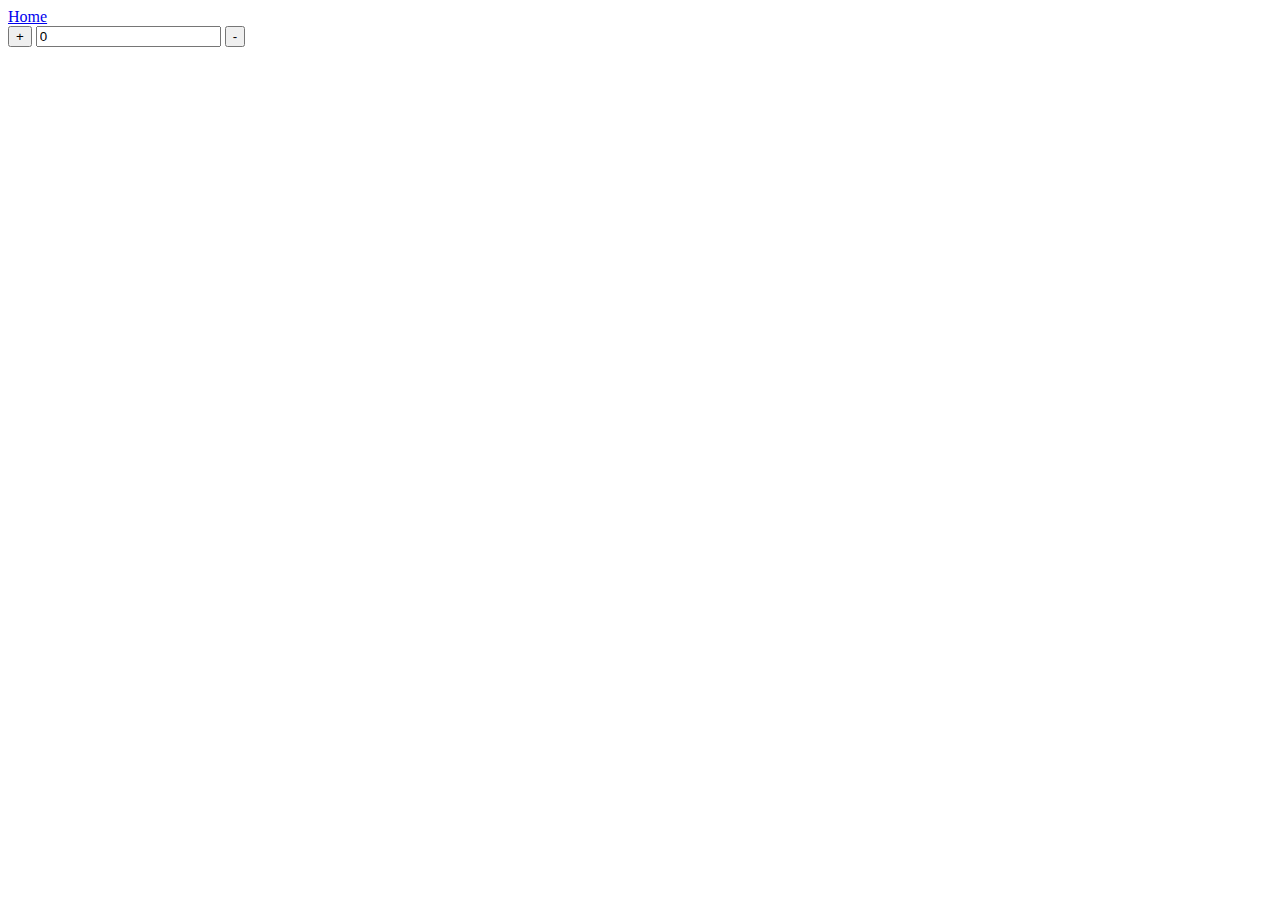
<file: exercise-2.html>
<!DOCTYPE html>
<html lang="en">
<head>
    <meta charset="UTF-8">
    <meta name="viewport" content="width=device-width, initial-scale=1.0">
    <title>Increment/Decrement</title>
</head>
<body>
    <nav>
        <a href="index.html">Home</a>
    </nav>
    <button class="increment">+</button>
    <input type="text" class="data" value="0"/>
    <button class="decrement">-</button>
    <script src="js/exercise-2.js"></script>
</body>
</html>
</file>
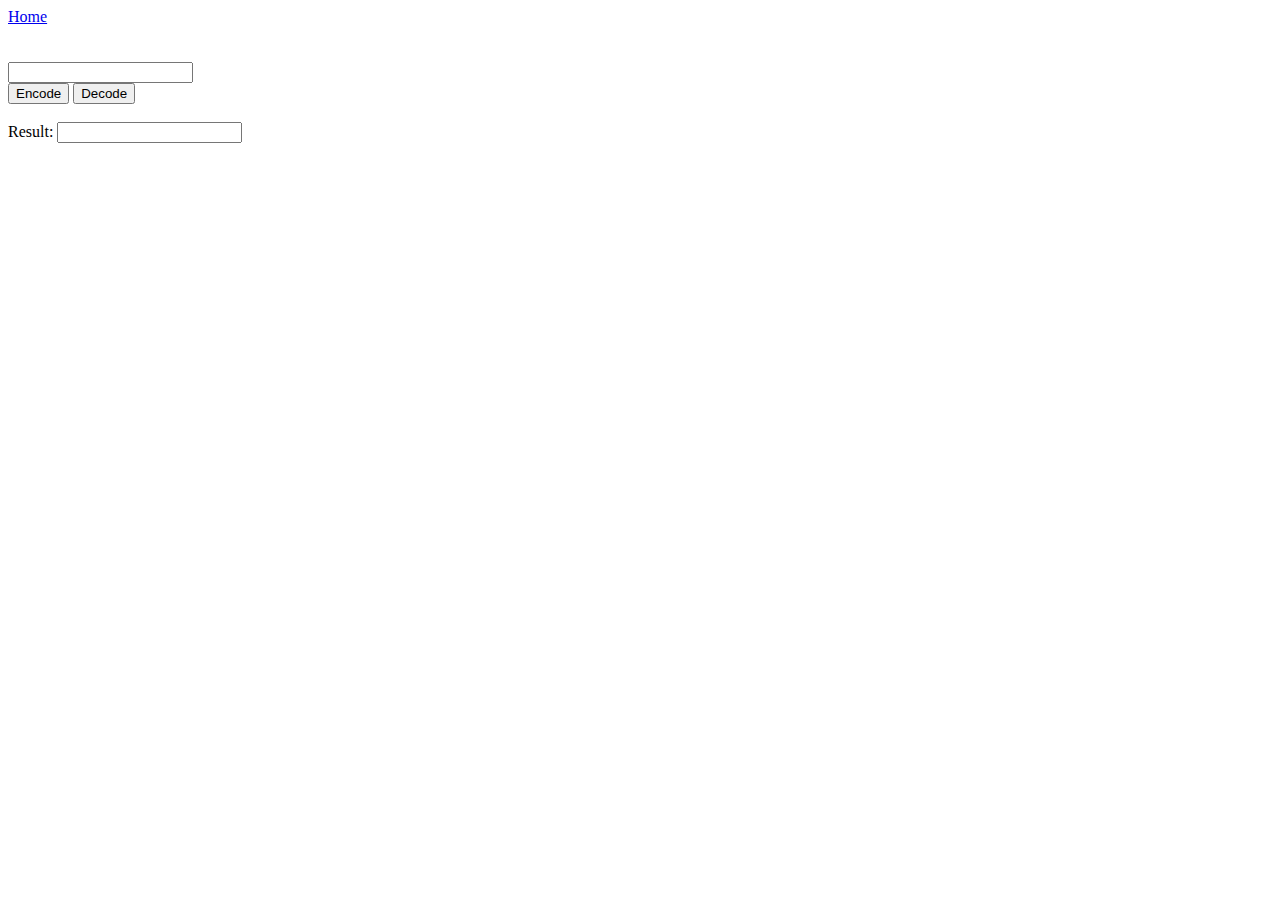
<file: exercise-3.html>
<!DOCTYPE html>
<html lang="en">
<head>
    <meta charset="UTF-8">
    <meta name="viewport" content="width=device-width, initial-scale=1.0">
    <title>Url Encoder/Decoder</title>
</head>
<body>
    <nav>
        <a href="index.html">Home</a>
    </nav>
    <br>
    <br>
    <input type="text" class="inputValue" />
    <br>
    <button class="encode">Encode</button>
    <button class="decode">Decode</button>
    <br>
    <br>
    <label for="result" >Result:</label>
    <input type="text" class="result" value="">
    <script src="js/exercise-3.js"></script>
</body>
</html>
</file>
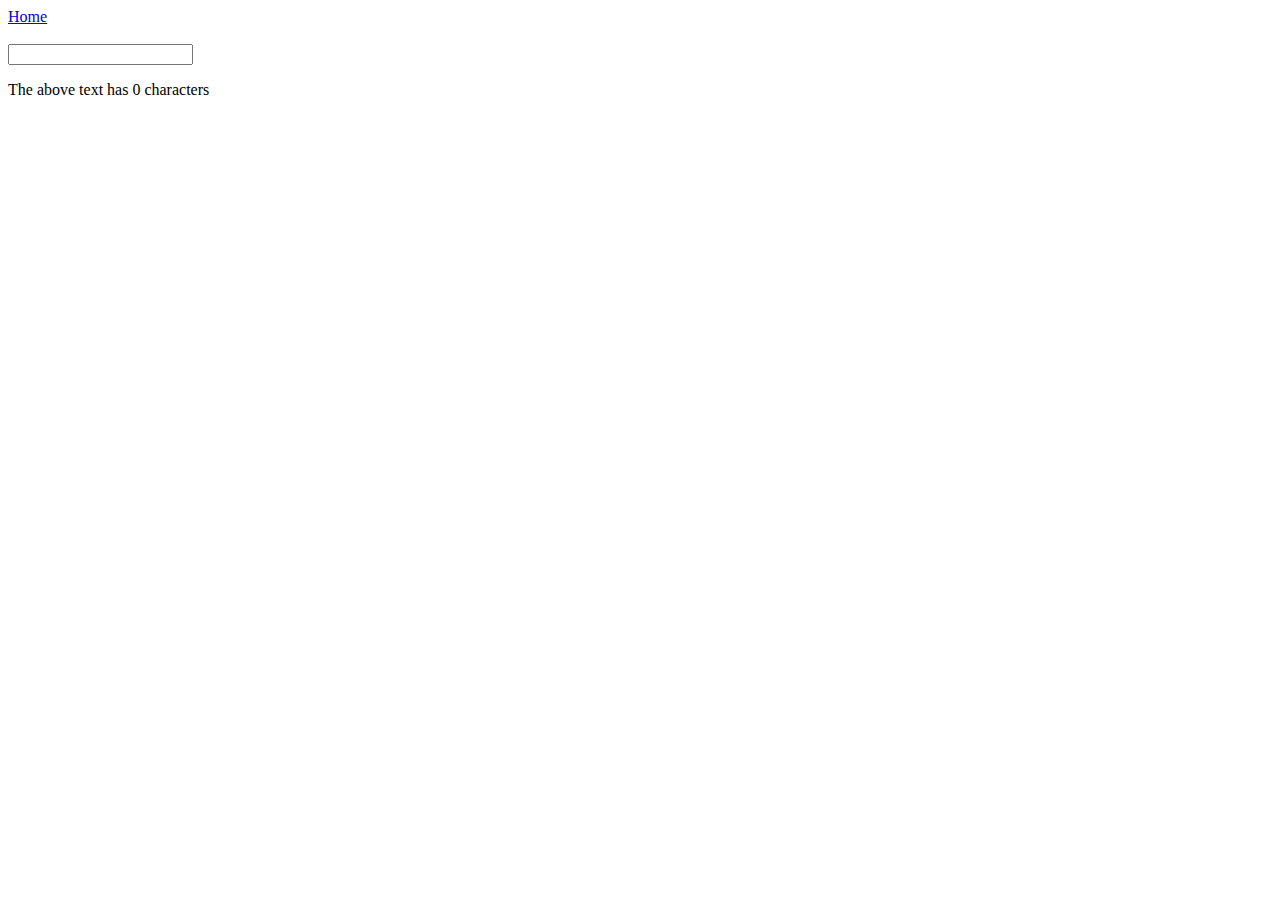
<file: exercise-4.html>
<!DOCTYPE html>
<html lang="en">
<head>
    <meta charset="UTF-8">
    <meta name="viewport" content="width=device-width, initial-scale=1.0">
    <title>Character Counter</title>

</head>
<body>
    <nav>
        <a href="index.html">Home</a>
    </nav>
    <br>
    <input type="text" class="data" value=""/>
    <p>The above text has <span class="result" >0</span> characters</p>
    <script src="js/exercise-4.js"></script>

</body>
</html>
</file>
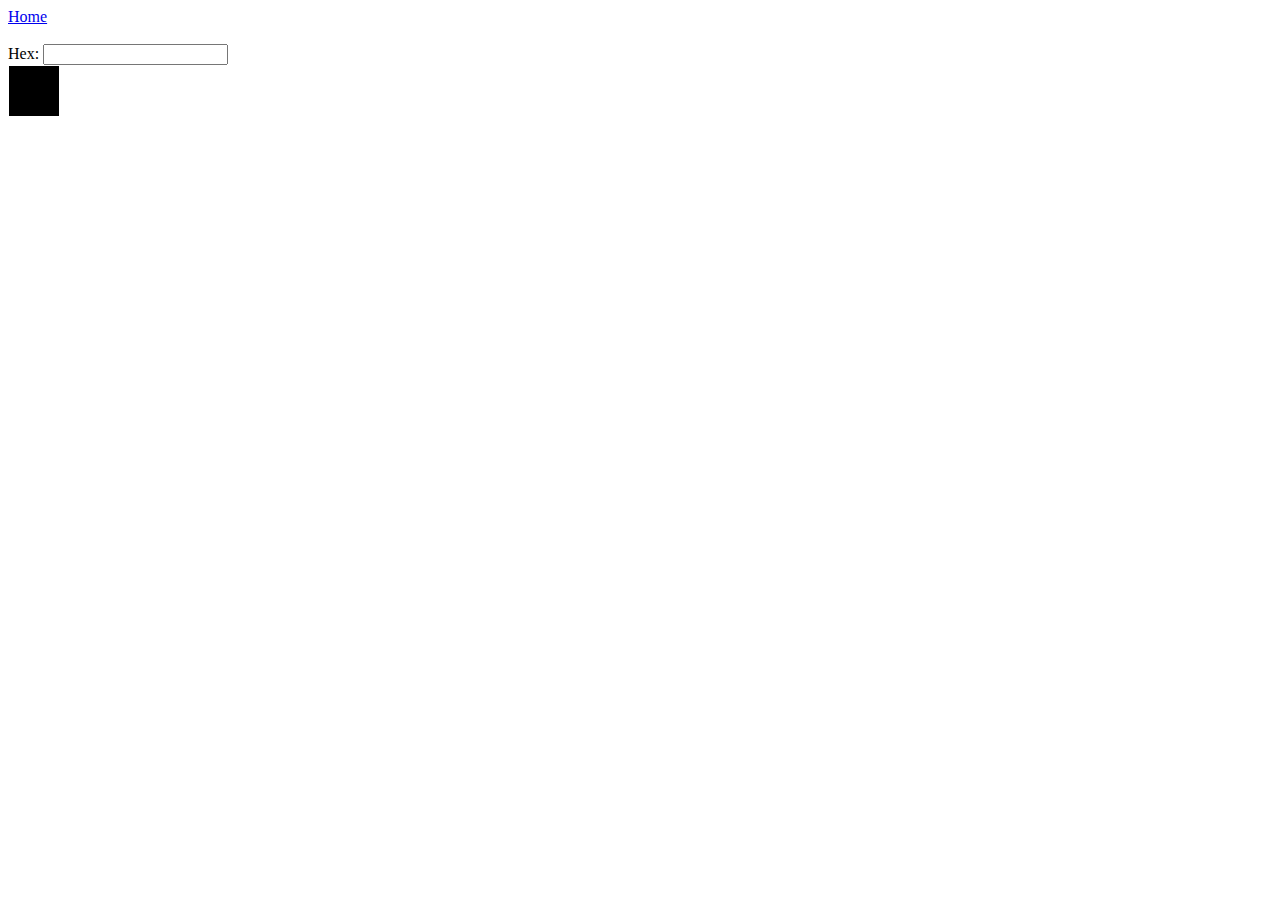
<file: exercise-5.html>
<!DOCTYPE html>
<html lang="en">
<head>
    <meta charset="UTF-8">
    <meta name="viewport" content="width=device-width, initial-scale=1.0">
    <title>HEX Counter</title>
    <link rel="stylesheet" href="style.css">
</head>
<body>
    <nav>
        <a href="index.html">Home</a>
    </nav>
    <br/>
    <label for="hex">Hex:</label>
    <input type="text" class="hex"/>
    <div class="result"></div>
    <script src="js/exercise-5.js"></script>
    
</body>
</html>
</file>
<file: style.css>
.result{
    background-color: black;
    min-height: 50px;
    width: 50px;
    margin: 1px;
}
</file>
